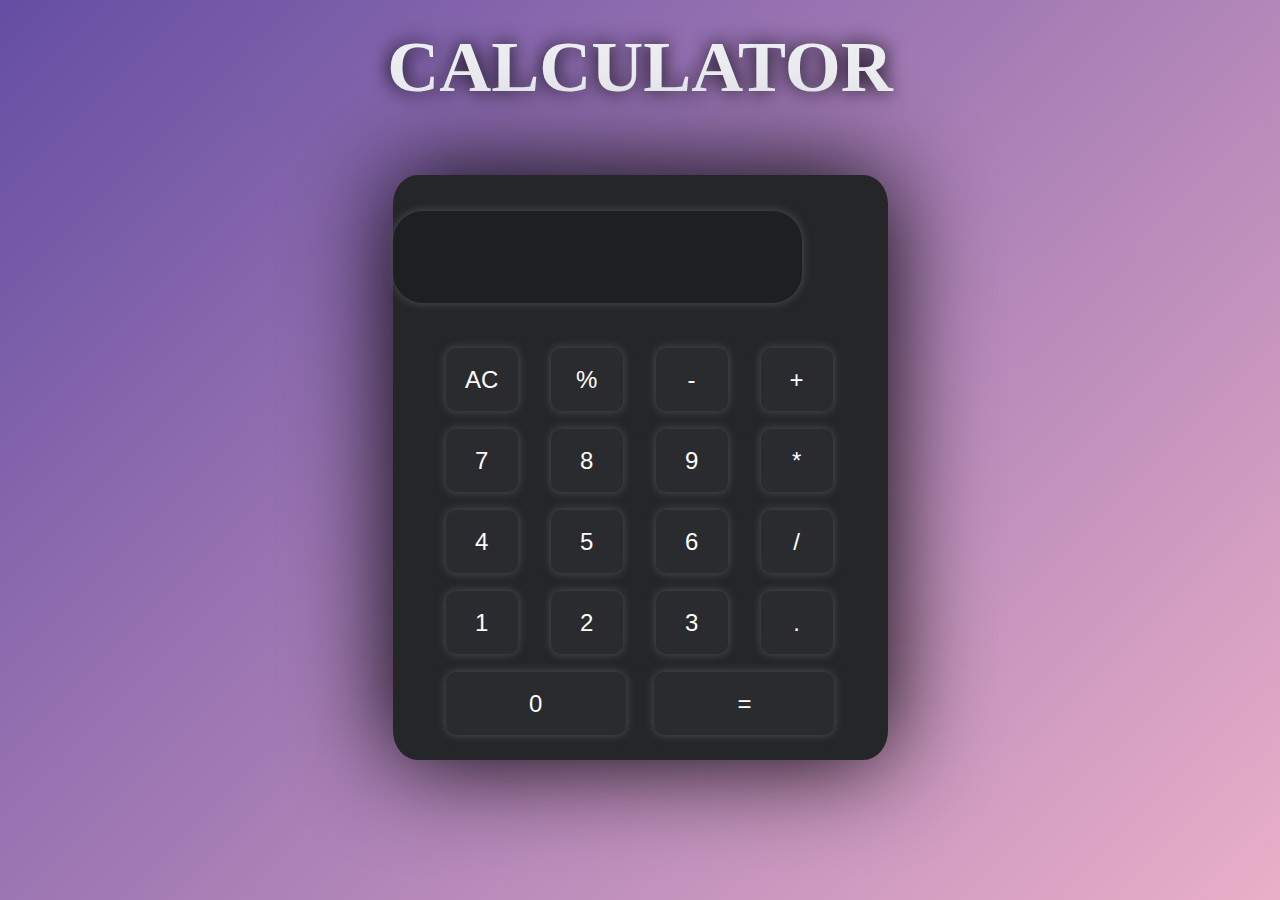
<file: Calculator(Web)/index.html>
<!DOCTYPE html>
<html lang="en">
<head>
    <meta charset="UTF-8">
    <meta name="viewport" content="width=device-width, initial-scale=1.0">
    <title>Calculator</title>
    <link rel="stylesheet" href="style.css">
</head>
<body>
    <h1>CALCULATOR</h1>
    <div class="calculator">
        <input type="text" id="display" disabled>
        <div class="buttons">
            <div class="row1">
            <button onclick="clearDisplay()">AC</button>
            <button onclick="appendToDisplay('%')">%</button>
            <button onclick="appendToDisplay('-')">-</button>
            <button onclick="appendToDisplay('+')">+</button>
             </div>
            <div class="row2">
            <button onclick="appendToDisplay('7')">7</button>
            <button onclick="appendToDisplay('8')">8</button>
            <button onclick="appendToDisplay('9')">9</button>
            <button onclick="appendToDisplay('*')">*</button>
            </div>
            <div class="row3">
             <button onclick="appendToDisplay('4')">4</button>
            <button onclick="appendToDisplay('5')">5</button>
            <button onclick="appendToDisplay('6')">6</button>
            <button onclick="appendToDisplay('/')">/</button>
            </div>
            <div class="row4">
            <button onclick="appendToDisplay('1')">1</button>
            <button onclick="appendToDisplay('2')">2</button>
            <button onclick="appendToDisplay('3')">3</button>
            <button onclick="appendToDisplay('.')">.</button>
            </div>
            <div class="row5">
            <button onclick="appendToDisplay('0')" id="zero">0</button>
            <button onclick="calculateResult()" id="equals">=</button>
            </div>
        </div>
    </div>

    <script src="script.js"></script>
    
</body>
</html>
</file>
<file: Calculator(Web)/style.css>
body{
    margin: 0;
    padding: 0;
    display: flex;
    flex-direction: column;
    justify-content: center;
    align-items: center;
    height: 100vh;
    background: linear-gradient(135deg, #654ea3, #eaafc8) ;
}

h1{
    color: #ebedf1;
    font-size: 8vh;
    position: relative;
    bottom: 10vh;
    text-shadow: #000000 0px 0px 20px;
}
.calculator{
    position: relative;
    bottom: 8vh;
    height: 65vh;
    width: 55vh;
    background-color: #252628;
    border-radius: 5%;
   justify-items: center;
   box-shadow: #000000 0px 0px 100px;
}

.calculator input{
    width: 45vh;
    height: 10vh;
    background-color: #1E1F21;
    color: #ffffff;
    font-size: 8vh;
    text-align: center;
    border: none;
    border-radius: 30px;
    margin-top: 4vh;
    box-shadow: #505152 0px 0px 10px;
}

.row1, .row2, .row3, .row4{
    display: flex;
    width: 43vh;
    justify-content: space-between;
}
.row5{
    display: flex;
    width: 31.5vh;
    justify-content: space-between;
    margin-top: 2vh;
}
.row2, .row3, .row4, .row5{
    margin-top: 2vh;
}
.row1{
    margin-top: 5vh;
}
.row1 button{
    background-color: #2A2B2E;
    height: 7vh;
    width: 8vh;
    border: none;
    color: #ffffff;
    font-size: 1.5em;
    border-radius: 10px;
    box-shadow: #505152 0px 0px 10px;
}

.row2 button{
    background-color: #2A2B2E;
    height: 7vh;
    width: 8vh;
    border: none;
    color: #ffffff;
    font-size: 1.5em;
    border-radius: 10px;
    box-shadow: #505152 0px 0px 10px;
}

.row3 button{
    background-color: #2A2B2E;
    height: 7vh;
    width: 8vh;
    border: none;
    color: #ffffff;
    font-size: 1.5em;
    border-radius: 10px;
    box-shadow: #505152 0px 0px 10px;
}
.row4 button{
    background-color: #2A2B2E;
    height: 7vh;
    width: 8vh;
    border: none;
    color: #ffffff;
    font-size: 1.5em;
    border-radius: 10px;
    box-shadow: #505152 0px 0px 10px;
}
.row5 button{
    background-color: #2A2B2E;
    height: 7vh;
    width: 8vh;
    border: none;
    color: #ffffff;
    font-size: 1.5em;
    border-radius: 10px;
    box-shadow: #505152 0px 0px 10px;
    position: relative;
}
#zero{
    width: 20vh;
}
#equals{
    width: 20vh;
}
.row5{
    display: flex;
    justify-content: space-between;
    width: 43.2vh;
}

/* Responsive styles for mobile screens */
@media (max-width: 600px) {
    h1{
        font-size: 5vh;
        margin-top: 10vh;
    }
    .calculator {
        margin-top: 2vh;
        width: 95vw;
        height: auto;
        min-height: 60vh;
        border-radius: 20px;
        box-shadow: #000000 0px 0px 40px;
    }

    .calculator input {
        width: 90vw;
        height: 8vh;
        font-size: 50px;
        margin-top: 2vh;
    }

    .row1, .row2, .row3, .row4, .row5 {
        width: 90vw;
        flex-wrap: wrap;
        margin-top: 2vh;
    }

    .row1 button,
    .row2 button,
    .row3 button,
    .row4 button,
    .row5 button {
        width: 20vw;
        height: 7vh;
        font-size: 1.1em;
        margin: 1vw 0;
    }

    #zero, #equals {
        width: 44vw;
    }
}
</file>
